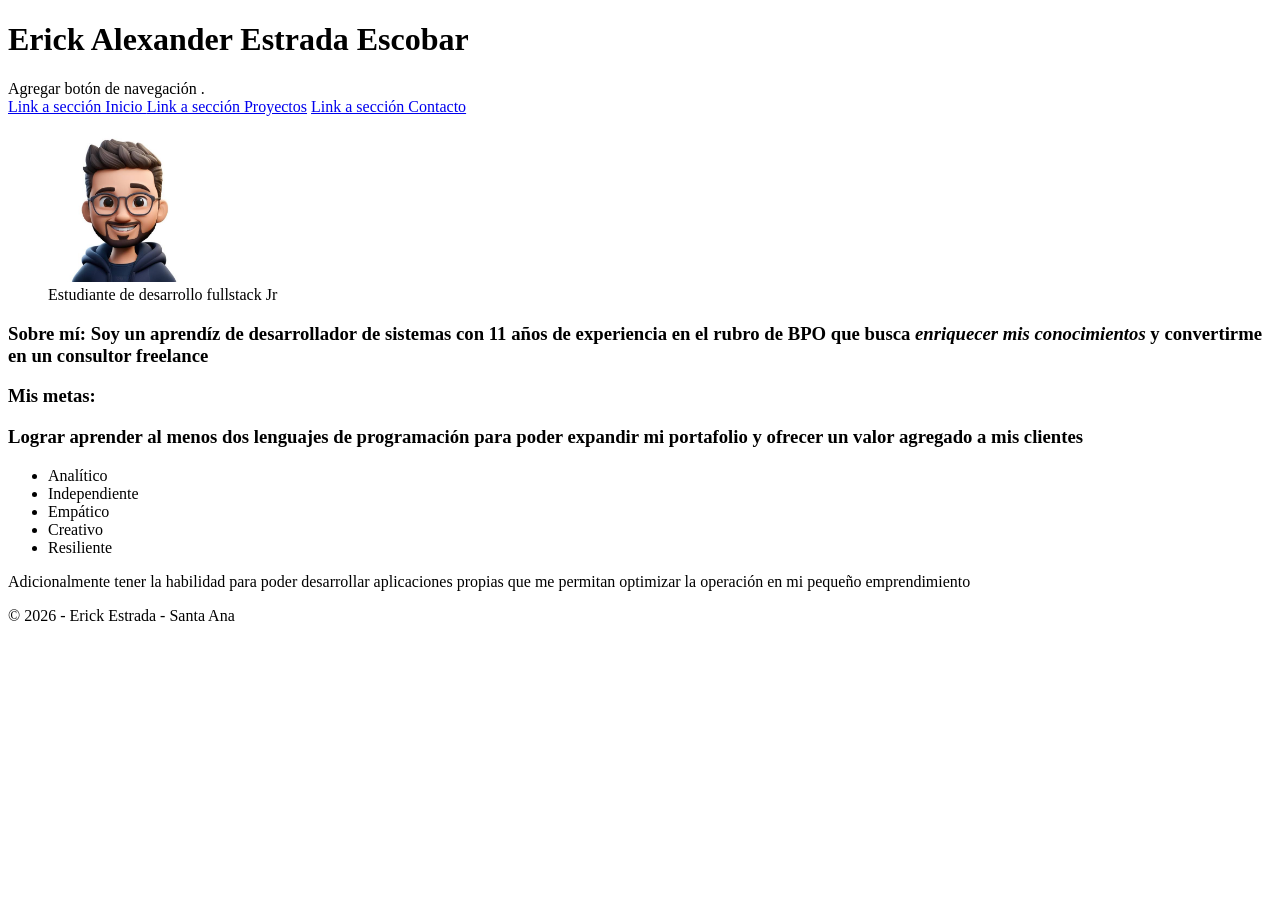
<file: Index.html>
<!DOCTYPE html>
<html lang="es">

<head>
    <meta charset="UTF-8">
    <meta name="viewport" content="width=device-width, initial-scale=1.0">
    <title>Erick Alexander Estrada Escobar</title>
</head>

<body>
    <header>
        <!--Acá inicia el ejercicio con mi nombre como Encabezado-->
        <h1> Erick Alexander Estrada Escobar</h1>
        <nav> Agregar botón de navegación .</nav>
    </header>

<nav>
    <a href="Index.html"> Link a sección Inicio </a>
    <a href="proyectos.html"> Link a sección Proyectos</a>
    <a href="contacto.html"> Link a sección Contacto</a>
</nav>
    <!--Esta es la segunda parte acerca de mis metas con el curso-->
    <main>
        <article>
            <section id="sobre-mi">
                <figure> 
                    <img src="img/perfil.jpg.jpg" width="150" height="150"
                    alt="Foto de mi avatar">

                    <br/>
                    <figcaption> Estudiante de desarrollo fullstack Jr</figcaption>
                </figure>

                <h3>Sobre mí: Soy un aprendíz de <strong>desarrollador de sistemas
                    </strong> con 11 años de experiencia en el rubro de BPO que busca
                    <em>enriquecer mis conocimientos</em> y convertirme en un consultor freelance
                </h3>
        </article>

        <article>
            </section>

            <section id="mis-metas">
                <h3>Mis metas: <p>Lograr aprender al menos dos lenguajes de programación
                        para poder expandir mi portafolio y ofrecer un valor agregado a mis clientes</p>
                </h3>
            </section>
        </article>


        <section id="Habilidades"> <!--se complementará en la próxima clase con Habilidades -->
            <ul> 
            <li>Analítico</li>
            <li>Independiente</li>
            <li>Empático</li>
            <li>Creativo</li>
            <li>Resiliente</li>
            </ul>
        </section>



    </main>
    <p>Adicionalmente tener la habilidad para poder desarrollar aplicaciones propias
        que me permitan optimizar la operación en mi pequeño emprendimiento</p>
    <footer>
        &copy; 2026 - Erick Estrada - Santa Ana
    </footer>

</body>

</html>
</file>
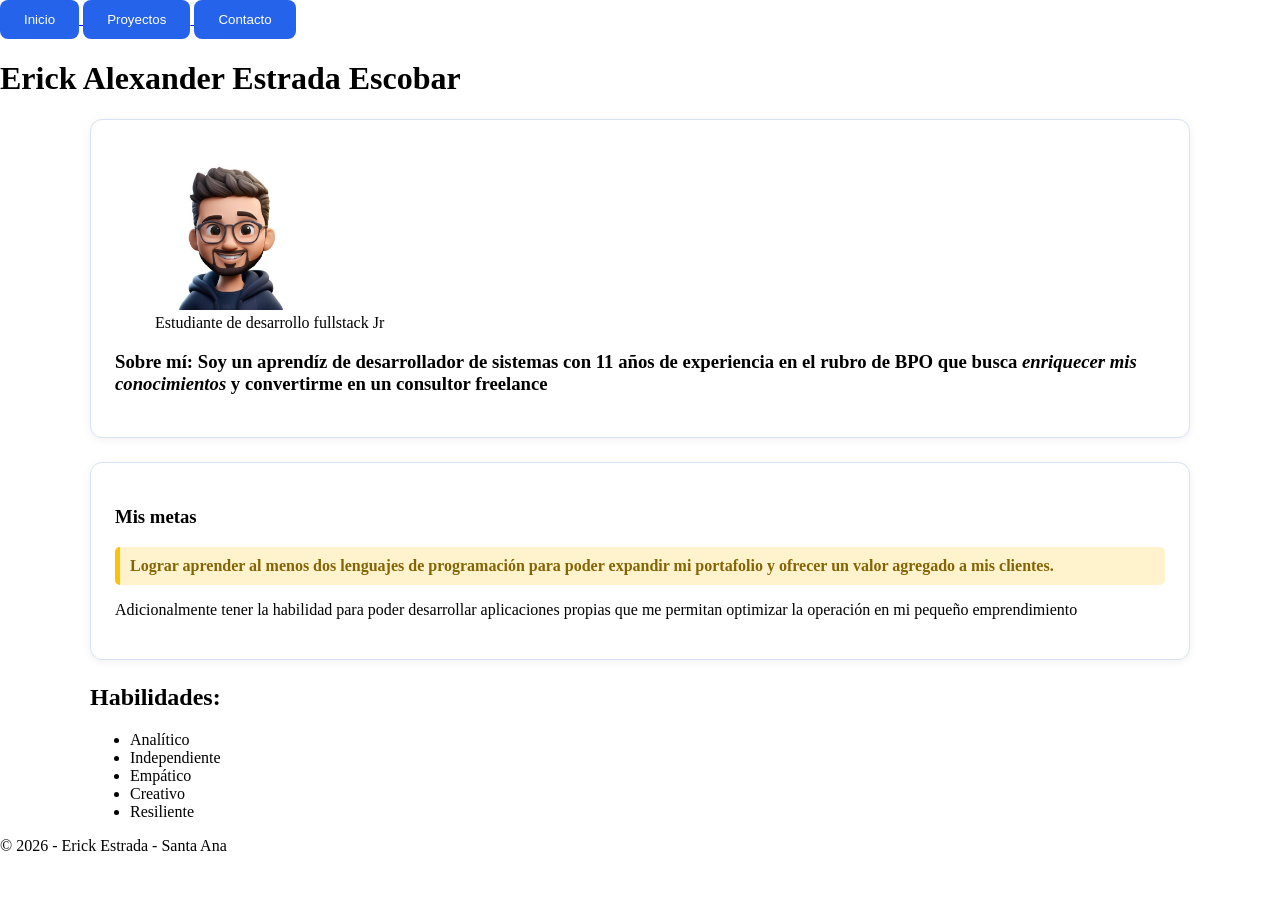
<file: index.html>
<!DOCTYPE html>
<html lang="es">

<head>
    <meta charset="UTF-8">
    <meta name="viewport" content="width=device-width, initial-scale=1.0">
    <title>Erick Alexander Estrada Escobar</title>
    <link rel="stylesheet" href="css/estilos.css">

    <link rel="preconnect" href="https://fonts.googleapis.com">
    <link rel="preconnect" href="https://fonts.gstatic.com" crossorigin>
    <link href="https://fonts.googleapis.com/css2?family=Playwrite+AU+SA+Guides&display=swap" rel="stylesheet">

    <nav>
        <a href="index.html">
            <button>Inicio</button>
        </a>

        <a href="proyectos.html">
            <button>Proyectos</button>
        </a>

        <a href="contacto.html">
            <button>Contacto</button>
        </a>
        </a>
    </nav>
</head>

<body>
    <header>
        <!--Acá inicia el ejercicio con mi nombre como Encabezado-->
        <h1> Erick Alexander Estrada Escobar</h1>
      
    </header>


    <!--Esta es la segunda parte acerca de mis metas con el curso-->
    <div class="contenedor">
        <main>
            <article>
                <section id="sobre-mi" class="tarjeta">
                    <figure>
                        <img src="img/perfil.jpg.jpg" width="150" height="150" alt="Foto de mi avatar">

                        <br />
                        <figcaption> Estudiante de desarrollo fullstack Jr</figcaption>
                    </figure>

                    <h3>Sobre mí: Soy un aprendíz de <strong>desarrollador de sistemas
                        </strong> con 11 años de experiencia en el rubro de BPO que busca
                        <em>enriquecer mis conocimientos</em> y convertirme en un consultor freelance
                    </h3>
            </article>

            <article>
                </section>

                <section id="mis-metas" class="tarjeta">
                    <h3>Mis metas</h3>

                    <p class="destacado">
                        Lograr aprender al menos dos lenguajes de programación
                        para poder expandir mi portafolio y ofrecer un valor agregado a mis clientes.
                    </p>
                    <p>Adicionalmente tener la habilidad para poder desarrollar aplicaciones propias
                        que me permitan optimizar la operación en mi pequeño emprendimiento</p>
                </section>
            </article>


            <h2>Habilidades: </h2>
            <section id="Habilidades"> <!--se complementará en la próxima clase con Habilidades -->
                <ul>
                    <li>Analítico</li>
                    <li>Independiente</li>
                    <li>Empático</li>
                    <li>Creativo</li>
                    <li>Resiliente</li>
                </ul>
            </section>



        </main>
    </div>
    <footer>
        &copy; 2026 - Erick Estrada - Santa Ana
    </footer>

</body>

</html>
</file>
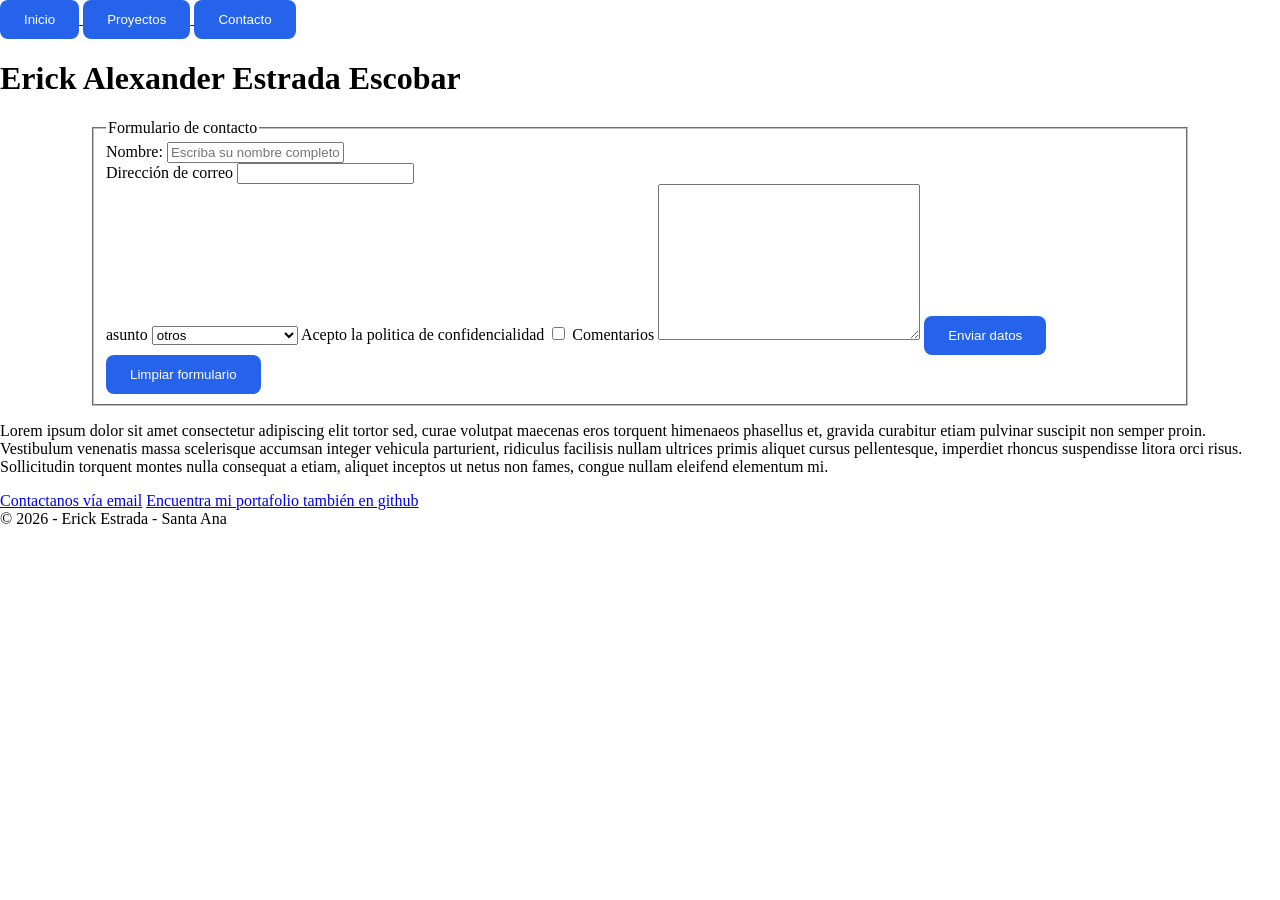
<file: contacto.html>
<!DOCTYPE html>
<html lang="es">

<head>
    <meta charset="UTF-8">
    <meta name="viewport" content="width=device-width, initial-scale=1.0">
    <title>Erick Alexander Estrada Escobar</title>
    <link rel="stylesheet" href="css/estilos.css">

    <link rel="preconnect" href="https://fonts.googleapis.com">
    <link rel="preconnect" href="https://fonts.gstatic.com" crossorigin>
    <link href="https://fonts.googleapis.com/css2?family=Playwrite+AU+SA+Guides&display=swap" rel="stylesheet">

    <nav>
        <a href="index.html">
            <button>Inicio</button>
        </a>

        <a href="proyectos.html">
            <button>Proyectos</button>
        </a>

        <a href="contacto.html">
            <button>Contacto</button>
        </a>
    </nav>
</head>

<body>
    <header>
        <!--Acá inicia el ejercicio con mi nombre como Encabezado-->
        <h1> Erick Alexander Estrada Escobar</h1>

    </header>
    <div class="contenedor">
        <main>
            <form action="/procesar" method="post">
                <fieldset>
                    <legend> Formulario de contacto </legend>

                    <label for="nombre"> Nombre:</label> <input type="text" id="nombre" name="nombre"
                        placeholder="Escriba su nombre completo" maxlength="40" required>
                    <br>
                    <label for="correo"> Dirección de correo</label>
                    <input type="email" name="correo" id="correo" required>
                    <br>
                    <label for="asunto"> asunto</label>
                    <select name="asunto" id="asunto">
                        <option value="0"></option>
                        <option value="1">Oferta de empleo</option>
                        <option value="2">Solicitud de proyecto</option>
                        <option value="3" selected>otros</option>
                    </select>
                    <label for="terminos">Acepto la politica de confidencialidad</label>
                    <input type="checkbox" name="terminos" id="terminos">

                    <label for="mensaje">Comentarios</label>
                    <textarea name="mensaje" id="mensaje" cols="30" rows="10"></textarea>

                    <button type="submit">Enviar datos</button>
                    <button type="reset"> Limpiar formulario</button>

                </fieldset>

            </form>

        </main>
    </div>

    <p>Lorem ipsum dolor sit amet consectetur adipiscing elit tortor sed, curae volutpat maecenas eros torquent
        himenaeos phasellus et, gravida curabitur etiam pulvinar suscipit non semper proin. Vestibulum venenatis massa
        scelerisque accumsan integer vehicula parturient, ridiculus facilisis nullam ultrices primis aliquet cursus
        pellentesque, imperdiet rhoncus suspendisse litora orci risus. Sollicitudin torquent montes nulla consequat a
        etiam, aliquet inceptos ut netus non fames, congue nullam eleifend elementum mi.
    </p>

    <a href="mailto:erick360_nod@hotmail.com">Contactanos vía email</a>
    <a href="https://github.com/erick360nod/mi-portafolio-Erick-Estrada">Encuentra mi portafolio también en github</a>
    <footer>
        &copy; 2026 - Erick Estrada - Santa Ana
    </footer>

</body>

</html>
</file>
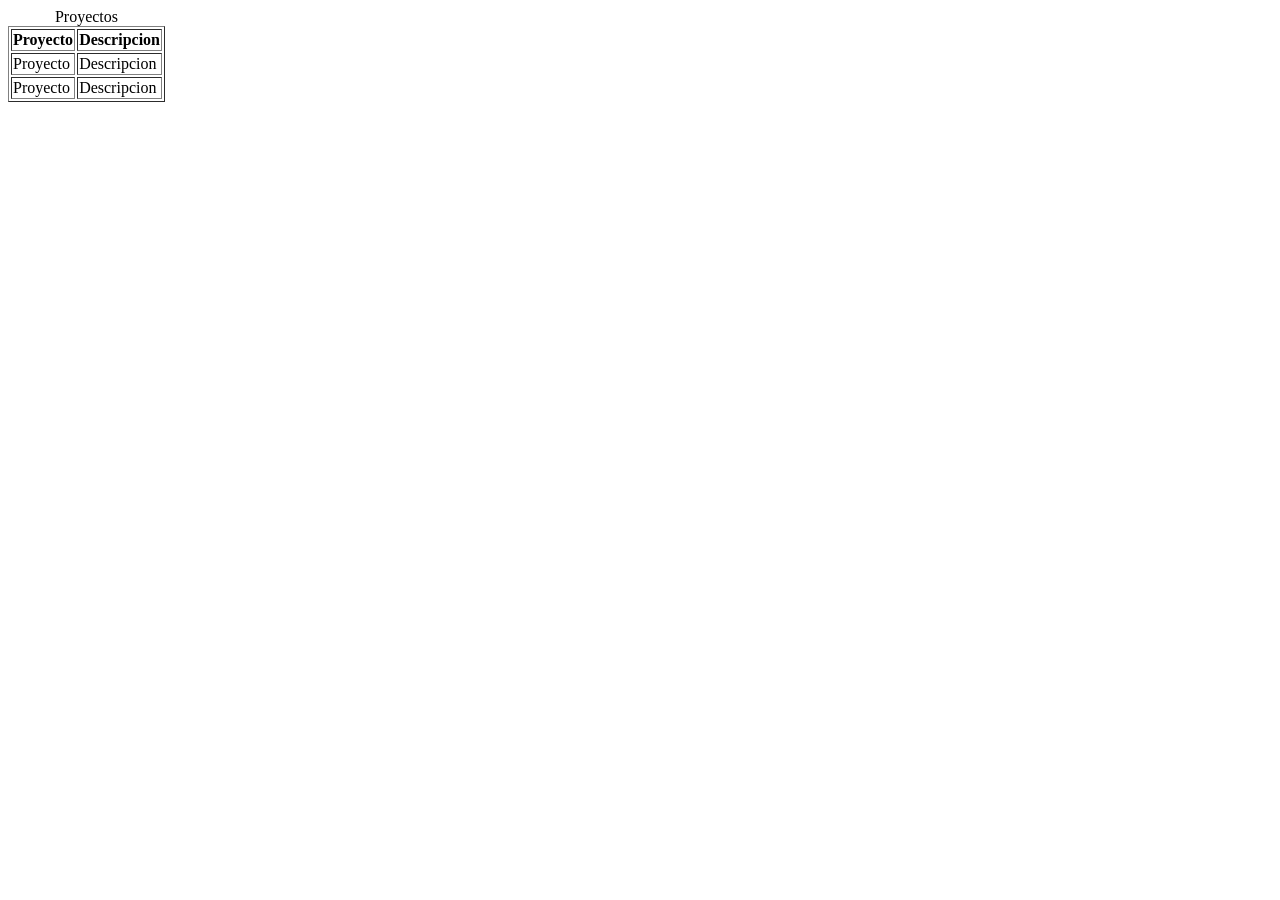
<file: ejemplo tabla.html>
<!DOCTYPE html>
<html lang="es">
<head>
    <meta charset="UTF-8">
    <meta name="viewport" content="width=device-width, initial-scale=1.0">
    <title>Document</title>
</head>
<body>
    <header>
        <main>
            <table border="1px">
            <caption>Proyectos</caption>
            <thead>
                <tr>
                    <th>Proyecto</th>
                    <th>Descripcion</th>
                </tr>
            </thead>
            <tbody>
                <tr>
                    <td>Proyecto</td>
                    <td>Descripcion</td>
                </tr>
                <tr>
                    <td>Proyecto</td>
                    <td>Descripcion</td>
                </tr>
            </tbody>




            </table>
        </main>
    </header>
</body>
</html>
</file>
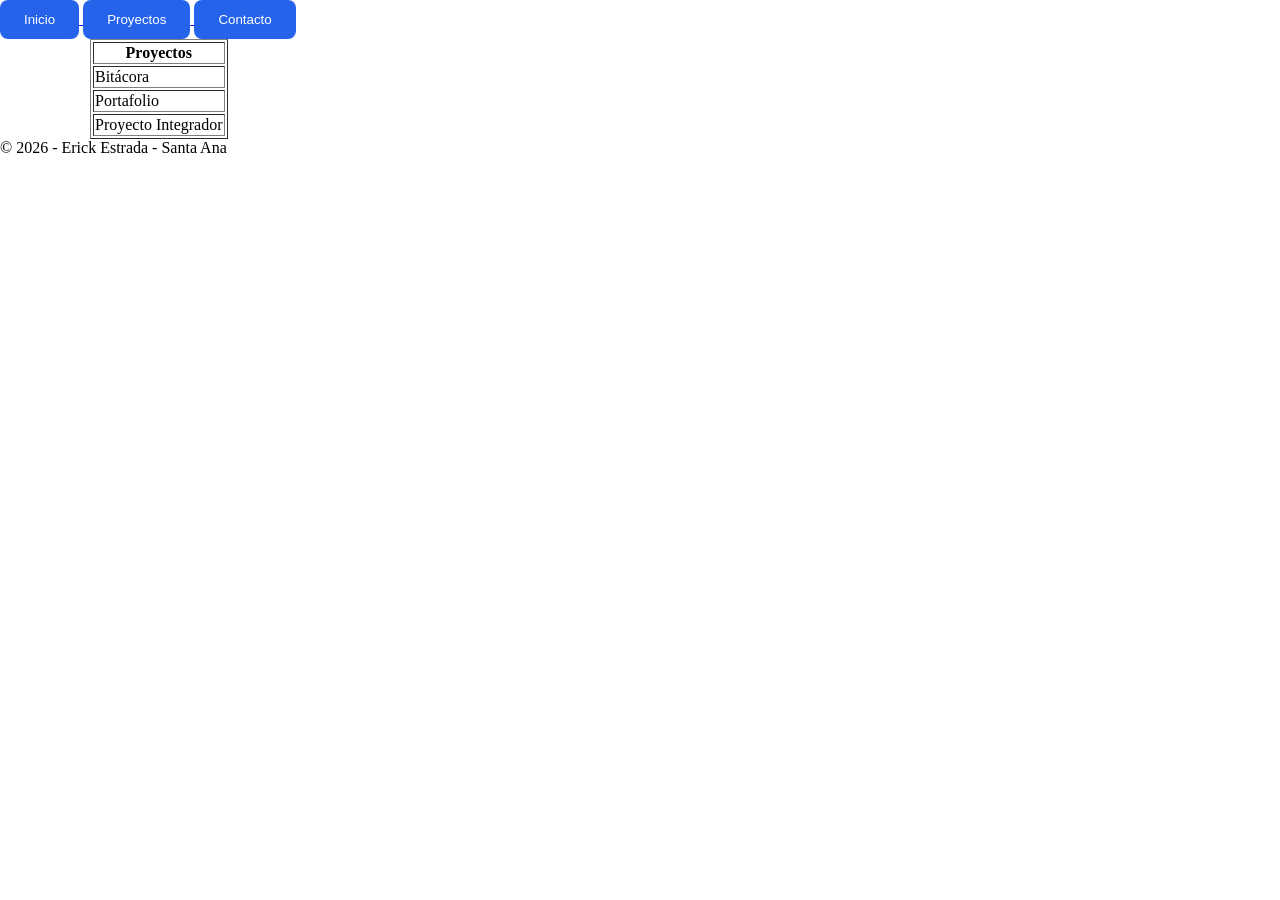
<file: proyectos.html>
<!DOCTYPE html>
<html lang="es">

<head>
    <meta charset="UTF-8">
    <meta name="viewport" content="width=device-width, initial-scale=1.0">
    <title>Erick Alexander Estrada Escobar</title>
    <link rel="stylesheet" href="css/estilos.css">

    <link rel="preconnect" href="https://fonts.googleapis.com">
    <link rel="preconnect" href="https://fonts.gstatic.com" crossorigin>
    <link href="https://fonts.googleapis.com/css2?family=Playwrite+AU+SA+Guides&display=swap" rel="stylesheet">

    <nav>
        <a href="index.html">
            <button>Inicio</button>
        </a>

        <a href="proyectos.html">
            <button>Proyectos</button>
        </a>

        <a href="contacto.html">
            <button>Contacto</button>
        </a>
</head>

<body>

    <nav>
        <div class="contenedor">
            <main>

                <table border="1">
                    <th>Proyectos</th>
                    <tr>
                        <td>Bitácora</td>
                    </tr>
                    <tr>
                        <td>Portafolio</td>
                    </tr>
                    <tr>
                        <td>Proyecto Integrador</td>
                    </tr>
                </table>
            </main>
        </div>

        <footer>
            &copy; 2026 - Erick Estrada - Santa Ana
        </footer>

</body>

</html>
</file>
<file: css/estilos.css>
/* Primeras reglas de tu archivo */ *, *::before, *::after { box-sizing: border-box; } 
body { margin: 0; } 
img { max-width: 100%; height: auto; }   /* Valores abreviados */ margin: 16px;            /* los 4 lados */ margin: 16px 32px;       /* arriba-abajo | izquierda-derecha */ margin: 8px 16px 24px 0; /* arriba | derecha | abajo | izquierda */ 


:root {
--color-primario: #f3f3f3;
--color-secundario: #eadd29;
--background: #3f3f3f;
--background-secundario: #0a7396;
--texto-primario: 1.5rem;

}

body{
    font-weight: 400;
}
h1{
    font-family: cursive; size: 3px; color: var(--color-secundario);background-color: var(--background);
}
h2{
    background-color: var(--background-secundario);color: var(--color-primario);
}
h3{
    background-color: var(--background-secundario);color: var(--color-primario);
}
p{ background-color: var(--background-secundario);color: var(--color-primario);}

button {
    background-color: #2563eb;
    color: white;
    padding: 12px 24px;
    border: none;
    border-radius: 8px;
    cursor: pointer;
    transition: all 0.3s ease;
}

button:hover {
    background-color: #1d4ed8;
    transform: scale(1.05);
}

.destacado {
    background-color: #fff3cd;
    color: #856404;
    font-weight: bold;
    padding: 10px;
    border-left: 5px solid #ffc107;
    border-radius: 5px;
}


.contenedor {   width: 90%;   max-width: 1100px;   /* nunca más ancho que esto */   
    margin: 0 auto;      /* centrado horizontal */ }   
.tarjeta {   background: #FFFFFF;   
    padding: 1.5rem;   
    border: 1px solid #D8E2F5;   
    border-radius: 12px;   
    margin-bottom: 1.5rem;   
    box-shadow: 0 2px 8px rgba(0, 0, 0, 0.06); }  

.boton {   display: inline-block;   
    padding: 0.75rem 1.5rem;   
    background: var(--secundario);   
    color: #FFFFFF;   
    border-radius: 8px;   
    font-weight: 600; }
     
.boton:hover { background: var(--primario); }
</file>
